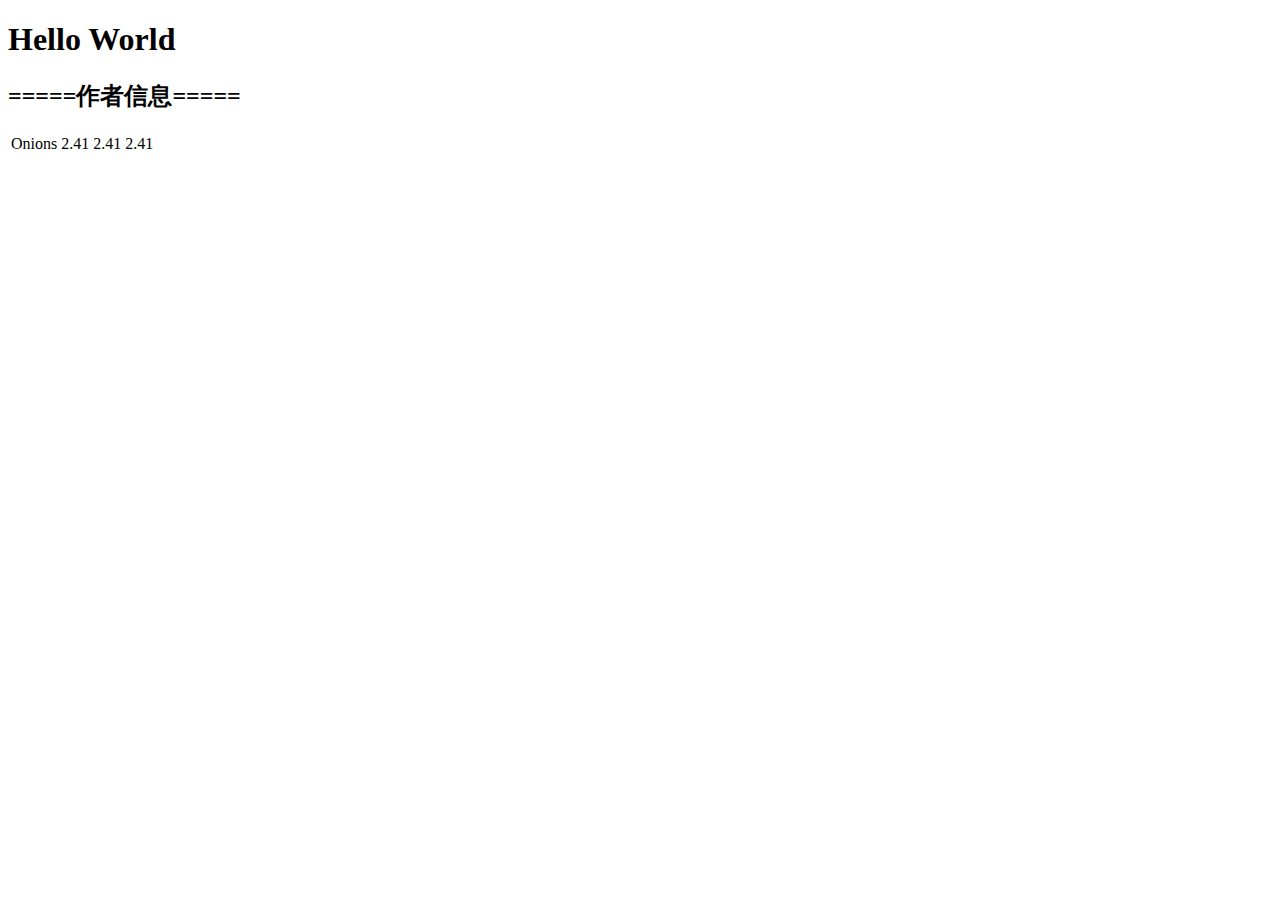
<file: solar-system/src/main/resources/templates/index.html>
<!DOCTYPE html>
<html xmlns="http://www.w3.org/1999/xhtml"
      xmlns:th="http://www.thymeleaf.org">
<head>
    <meta charset="UTF-8">
    <!-- 可以看到 thymeleaf 是通过在标签里添加额外属性来绑定动态数据的 -->
    <title th:text="${title}">Title</title>
    <!-- 在/resources/static/js目录下创建一个hello.js 用如下语法依赖即可-->
    <script type="text/javascript" th:src="@{/js/hello.js}"></script>
</head>
<body>
    <h1 th:text="${desc}">Hello World</h1>
    <h2>=====作者信息=====</h2>
        <!--<p th:text="${author?.name}"></p>-->
        <!--<p th:text="${author?.age}"></p>-->
        <!--<p th:text="${author?.email}"></p>-->

    <table>
        <tr th:each="prod : ${author}" th:class="${iterStat.odd}? 'odd'">
            <td th:text="${prod.username}">Onions</td>
            <td th:text="${prod.password}">2.41</td>
            <td th:text="${prod.age}">2.41</td>
            <td th:text="${prod.name}">2.41</td>
            <!--<td th:text="${prod.inStock}? #{true} : #{false}">yes</td>-->
        </tr>
    </table>



</body>
</html>
</file>
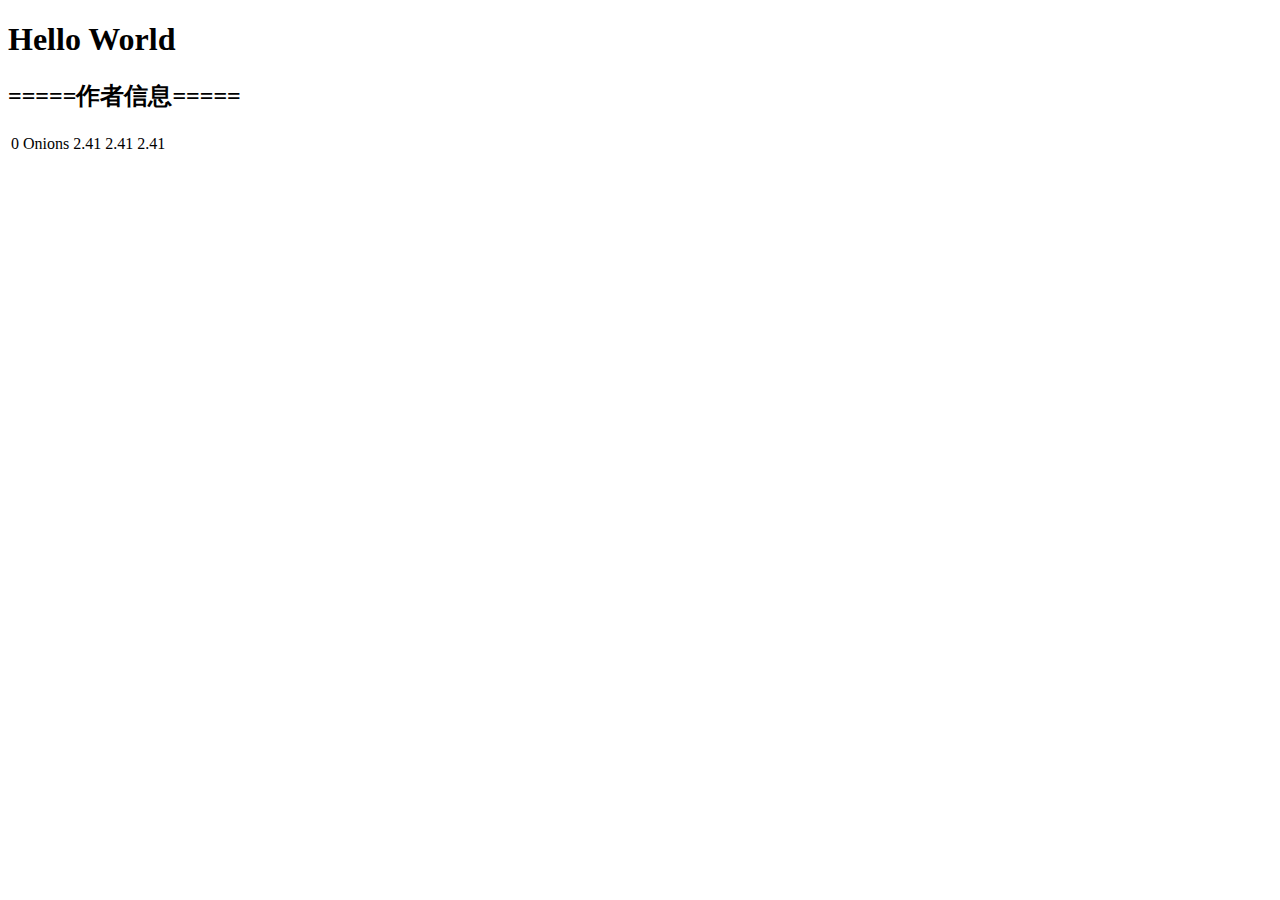
<file: solar-system/src/main/resources/templates/userDemo.html>
<!DOCTYPE html>
<html xmlns="http://www.w3.org/1999/xhtml"
      xmlns:th="http://www.thymeleaf.org">
<head>
    <meta charset="UTF-8">
    <!-- 可以看到 thymeleaf 是通过在标签里添加额外属性来绑定动态数据的 -->
    <title th:text="${title}">Title</title>
    <!-- 在/resources/static/js目录下创建一个hello.js 用如下语法依赖即可-->
    <script type="text/javascript" th:src="@{/js/hello.js}"></script>
</head>
<body>
    <h1 th:text="${desc}">Hello World</h1>
    <h2>=====作者信息=====</h2>
        <!--<p th:text="${author?.name}"></p>-->
        <!--<p th:text="${author?.age}"></p>-->
        <!--<p th:text="${author?.email}"></p>-->

    <table>
        <tr th:each="prod : ${author}">
            <td th:text="${prod.id}">0</td>
            <td th:text="${prod.username}">Onions</td>
            <td th:text="${prod.password}">2.41</td>
            <td th:text="${prod.age}">2.41</td>
            <td th:text="${prod.name}">2.41</td>
            <!--<td th:text="${prod.inStock}? #{true} : #{false}">yes</td>-->
        </tr>
    </table>



</body>
</html>
</file>
